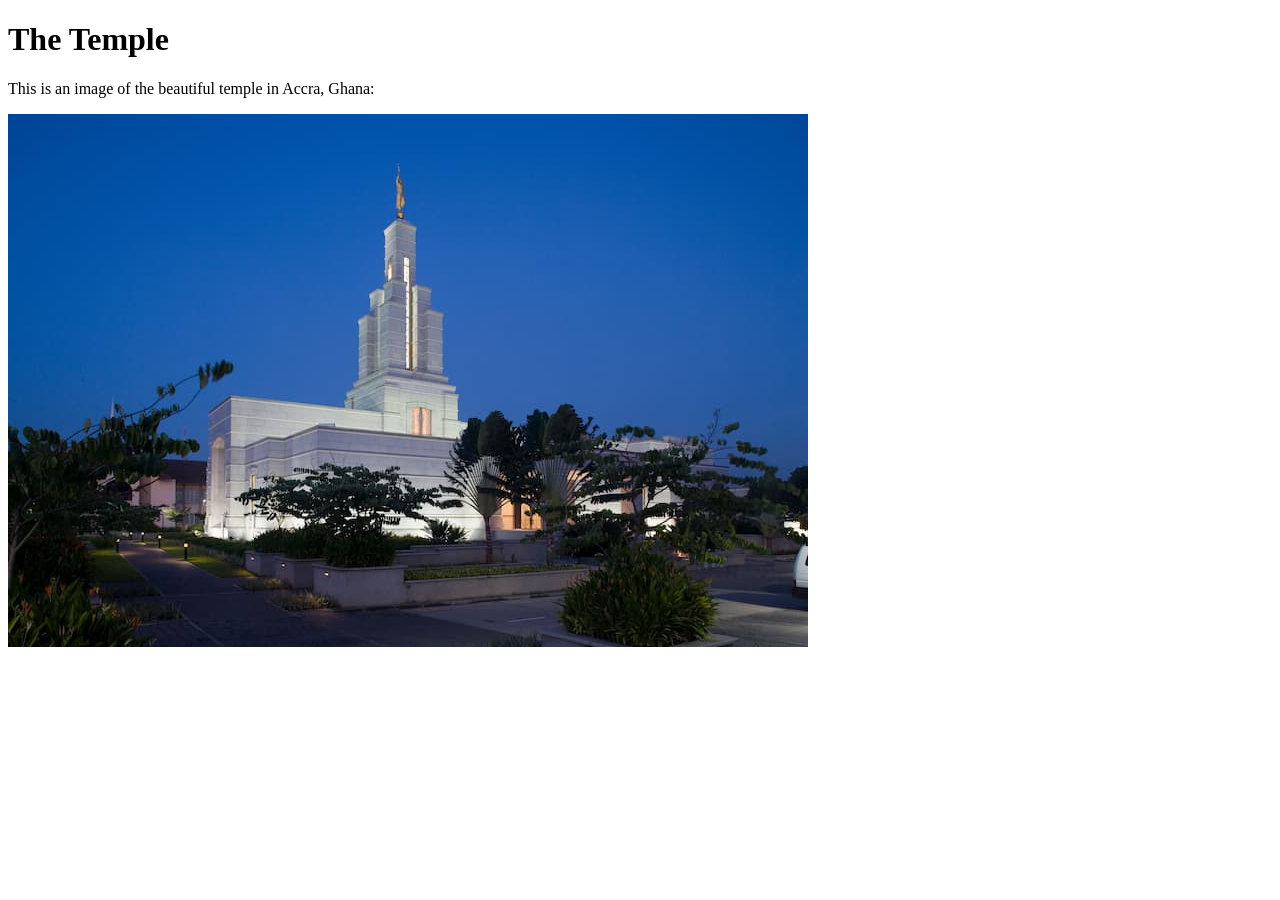
<file: week01/images.html>
<!DOCTYPE html>
<html lang="en">

<head>
    <meta charset="UTF-8">
    <meta name="viewport" content="width=device-width, initial-scale=1.0">
    <title>Temple Image</title>
    <meta name="author" content="Israel Betancourt">
</head>

<body>
    <h1>The Temple</h1>
    <p>This is an image of the beautiful temple in Accra, Ghana:</p>
    <img src="images/temple-small.jpg" alt="The Accra Ghana Temple">

</body>

</html>
</file>
